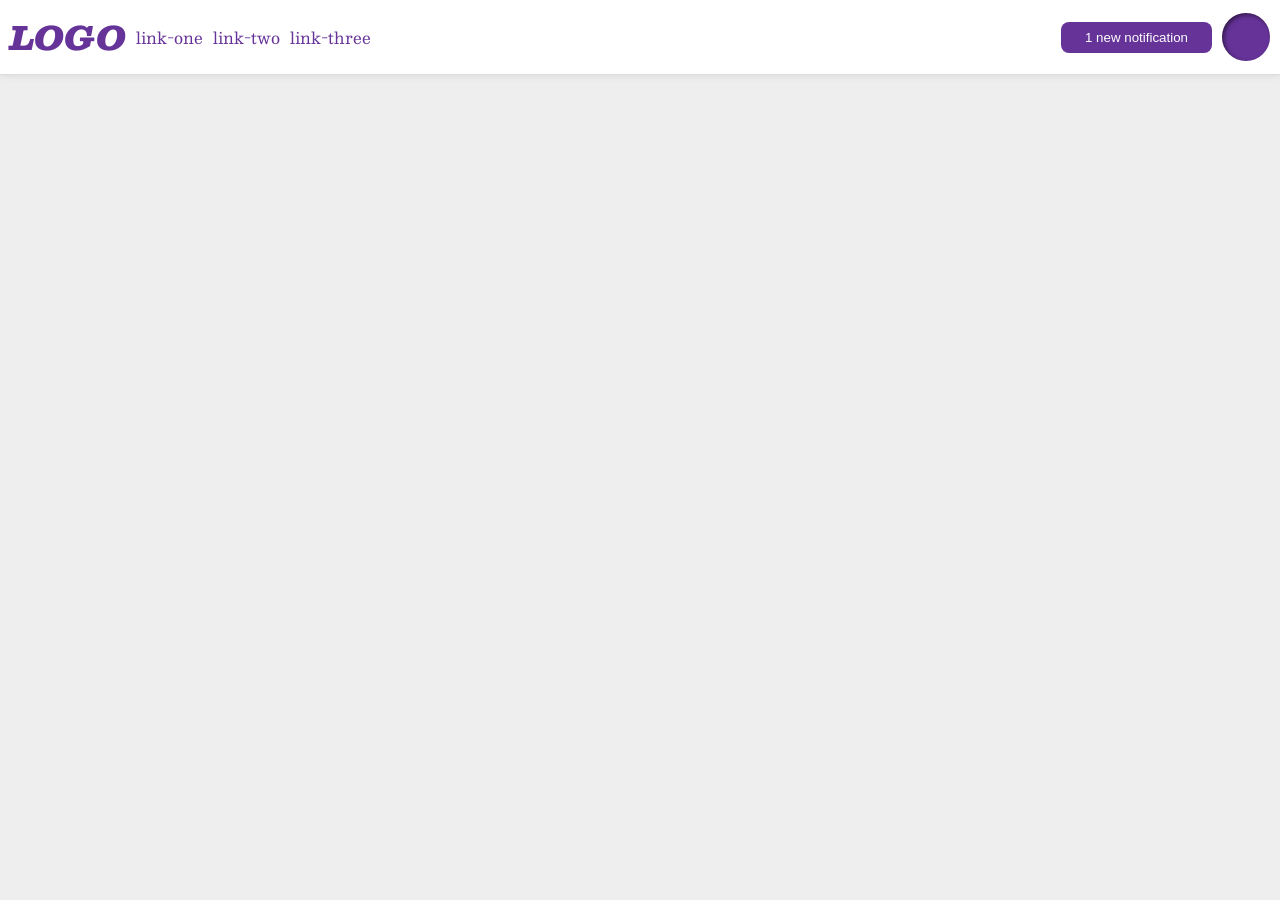
<file: foundations/flex/03-flex-header-2/index.html>
<!DOCTYPE html>
<html lang="en">
  <head>
    <meta charset="UTF-8">
    <meta http-equiv="X-UA-Compatible" content="IE=edge">
    <meta name="viewport" content="width=device-width, initial-scale=1.0">
    <title>Flex Header 2</title>
    <link rel="stylesheet" href="style.css">
  </head>
  <body>

    <div class="header">

      <div class="header_left">
        <div class="logo">
          LOGO
        </div>
        <ul class="links">
          <li><a href="https://google.com">link-one</a></li>
          <li><a href="https://google.com">link-two</a></li>
          <li><a href="https://google.com">link-three</a></li>
        </ul>
      </div>

      <div class="header_right">
        <div class="flex_button">
          <button class="notifications">
            1 new notification
          </button>
        </div>
        <div class="profile-image"></div>
      </div>

    </div>
  </body>
</html>
</file>
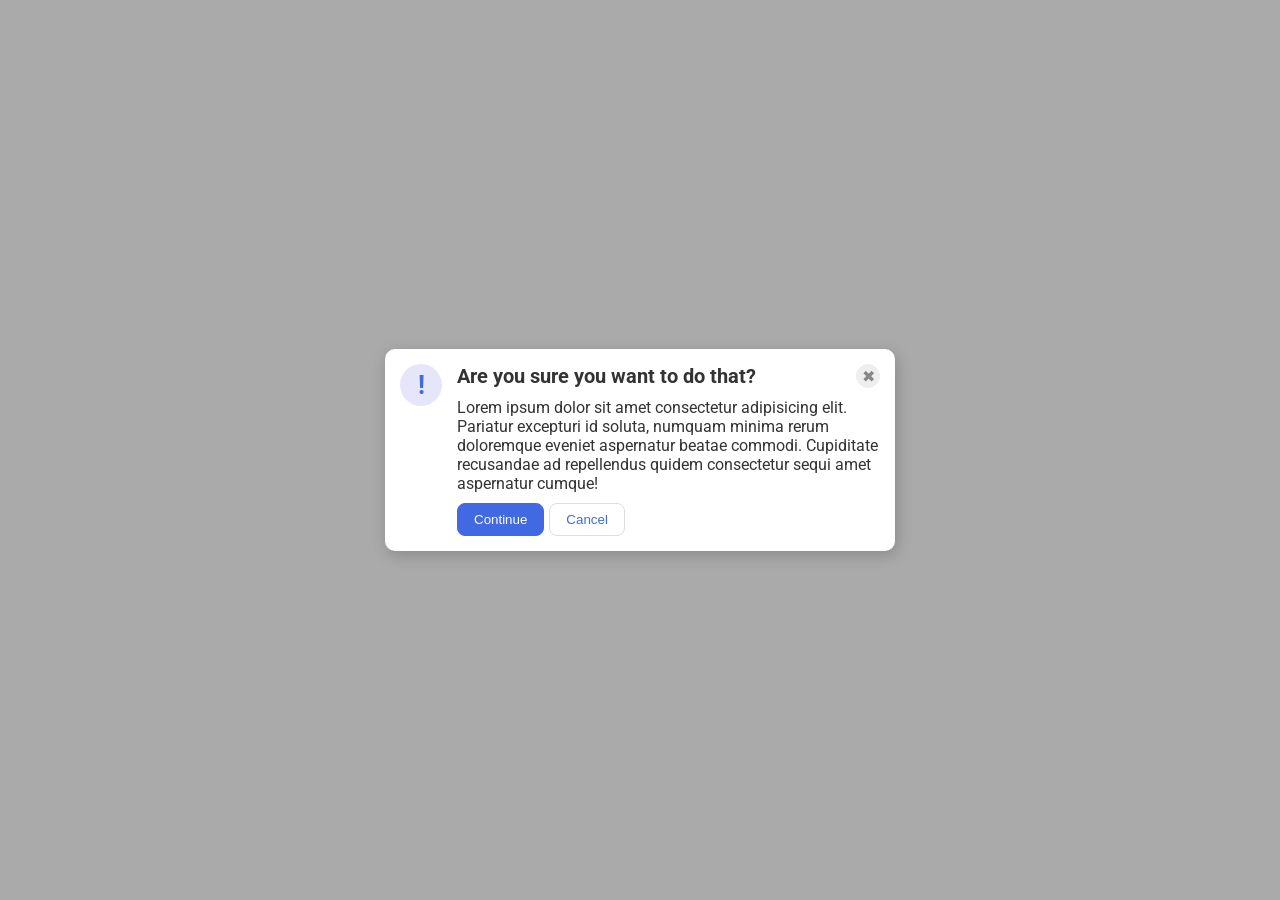
<file: foundations/flex/05-flex-modal/index.html>
<!DOCTYPE html>
<html lang="en">
  <head>
    <meta charset="UTF-8">
    <meta http-equiv="X-UA-Compatible" content="IE=edge">
    <meta name="viewport" content="width=device-width, initial-scale=1.0">
    <link rel="stylesheet" href="style.css">
    <title>Modal</title>
  </head>
  <body>
    <div class="modal">

      <div class="icon">!</div>
      <div class="container">
        <div class="header">Are you sure you want to do that?<button class="close-button">✖</button></div>
        <div class="text">Lorem ipsum dolor sit amet consectetur adipisicing elit. Pariatur excepturi id soluta, numquam minima rerum doloremque eveniet aspernatur beatae commodi. Cupiditate recusandae ad repellendus quidem consectetur sequi amet aspernatur cumque!</div>
        <div class="both_buttons">
          <button class="continue">Continue</button>
          <button class="cancel">Cancel</button>
        </div>
      </div>

    </div>
  </body>
</html>
</file>
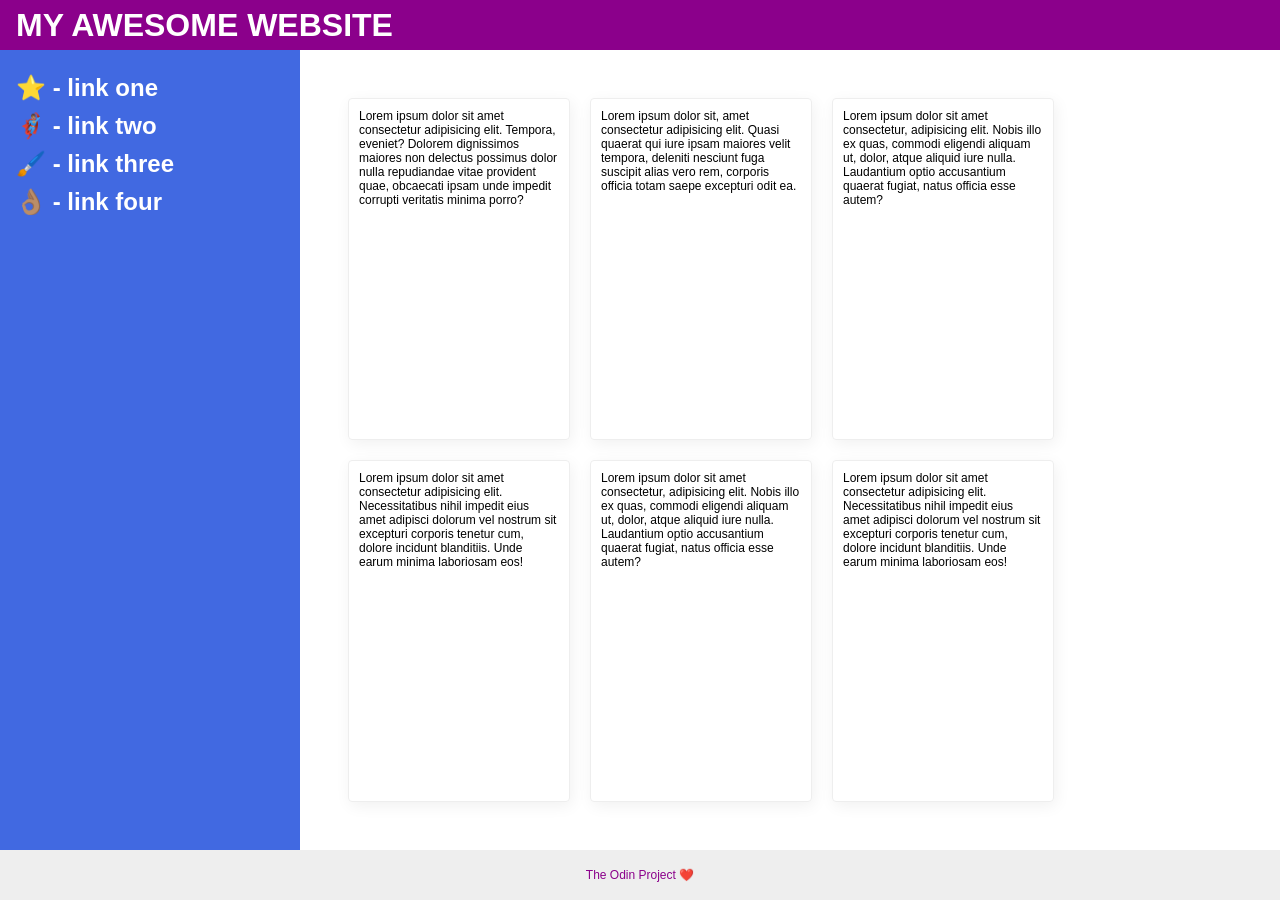
<file: foundations/flex/07-flex-layout-2/index.html>
<!DOCTYPE html>
<html lang="en">
  <head>
    <meta charset="UTF-8">
    <meta http-equiv="X-UA-Compatible" content="IE=edge">
    <meta name="viewport" content="width=device-width, initial-scale=1.0">
    <title>The Holy Grail</title>
    <link rel="stylesheet" href="style.css">
  </head>
  <body>
    <div class="header">
      MY AWESOME WEBSITE
    </div>
    <div class="nav-cards-container">
      <div class="sidebar">
        <ul>
          <li><a href="#">⭐ - link one</a></li>
          <li><a href="#">🦸🏽‍♂️ - link two</a></li>
          <li><a href="#">🖌️ - link three</a></li>
          <li><a href="#">👌🏽 - link four</a></li>
        </ul>
      </div>
      <div class="cards-container">
        <div class="card">Lorem ipsum dolor sit amet consectetur adipisicing elit. Tempora, eveniet? Dolorem dignissimos maiores non delectus possimus dolor nulla repudiandae vitae provident quae, obcaecati ipsam unde impedit corrupti veritatis minima porro?</div>
        <div class="card">Lorem ipsum dolor sit, amet consectetur adipisicing elit. Quasi quaerat qui iure ipsam maiores velit tempora, deleniti nesciunt fuga suscipit alias vero rem, corporis officia totam saepe excepturi odit ea.</div>
        <div class="card">Lorem ipsum dolor sit amet consectetur, adipisicing elit. Nobis illo ex quas, commodi eligendi aliquam ut, dolor, atque aliquid iure nulla. Laudantium optio accusantium quaerat fugiat, natus officia esse autem?</div>
        <div class="card">Lorem ipsum dolor sit amet consectetur adipisicing elit. Necessitatibus nihil impedit eius amet adipisci dolorum vel nostrum sit excepturi corporis tenetur cum, dolore incidunt blanditiis. Unde earum minima laboriosam eos!</div>
        <div class="card">Lorem ipsum dolor sit amet consectetur, adipisicing elit. Nobis illo ex quas, commodi eligendi aliquam ut, dolor, atque aliquid iure nulla. Laudantium optio accusantium quaerat fugiat, natus officia esse autem?</div>
        <div class="card">Lorem ipsum dolor sit amet consectetur adipisicing elit. Necessitatibus nihil impedit eius amet adipisci dolorum vel nostrum sit excepturi corporis tenetur cum, dolore incidunt blanditiis. Unde earum minima laboriosam eos!</div>
      </div>
    </div>
    <div class="footer">
      The Odin Project ❤️
    </div>
  </body>
</html>
</file>
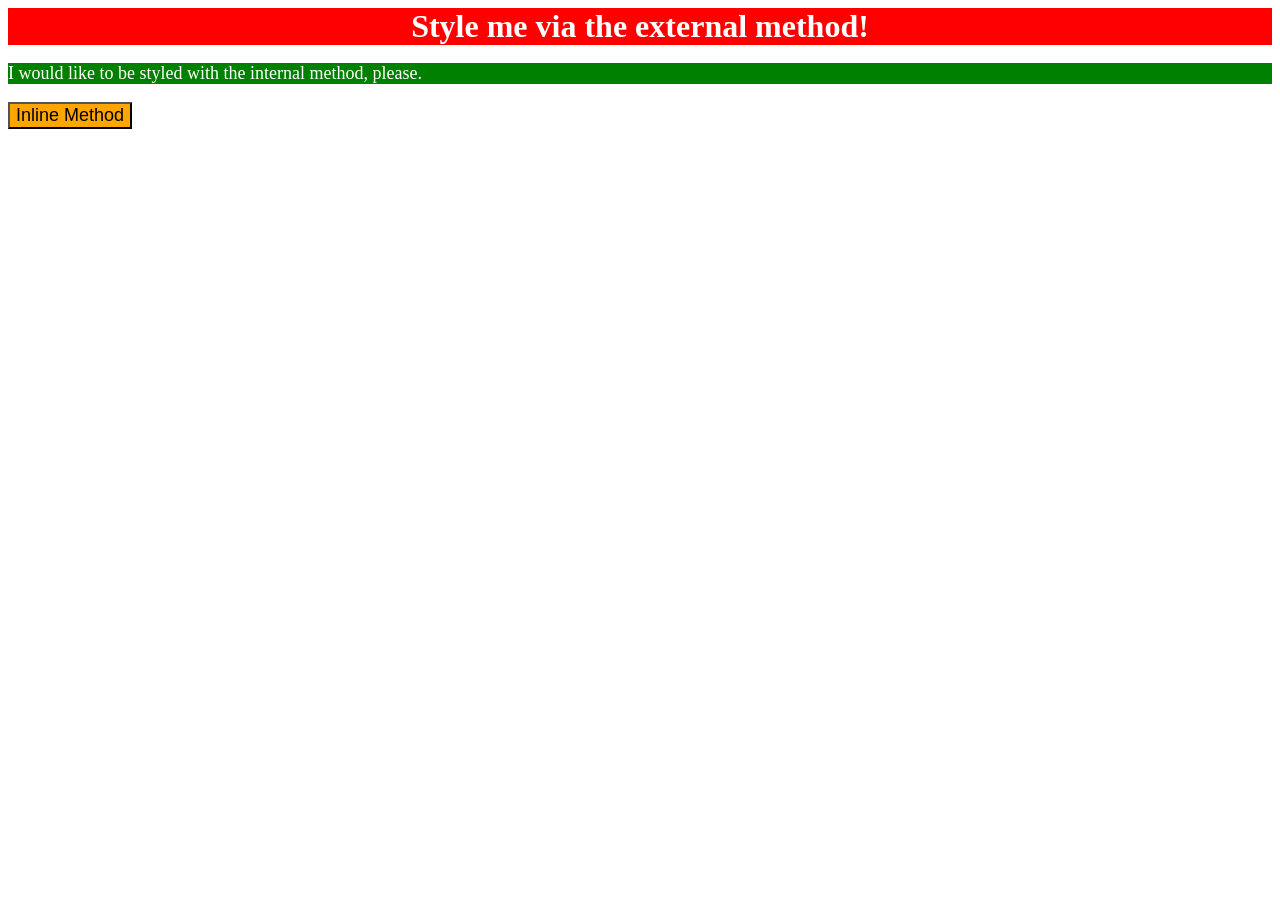
<file: foundations/intro-to-css/01-css-methods/index.html>
<!DOCTYPE html>
<html lang="en">
  <head>
    <link rel="stylesheet" href="styles.css">

    <style>
      p {
        background-color: green;
        color: white;
        font-size: 18px;
      }
    </style>

    <meta charset="UTF-8">
    <meta http-equiv="X-UA-Compatible" content="IE=edge">
    <meta name="viewport" content="width=device-width, initial-scale=1.0">
    <title>Methods for Adding CSS</title>
  </head>
  <body>
    <div>Style me via the external method!</div>
    <p>I would like to be styled with the internal method, please.</p>
    <button style="background-color: orange; font-size: 18px;">Inline Method</button>
  </body>
</html>
</file>
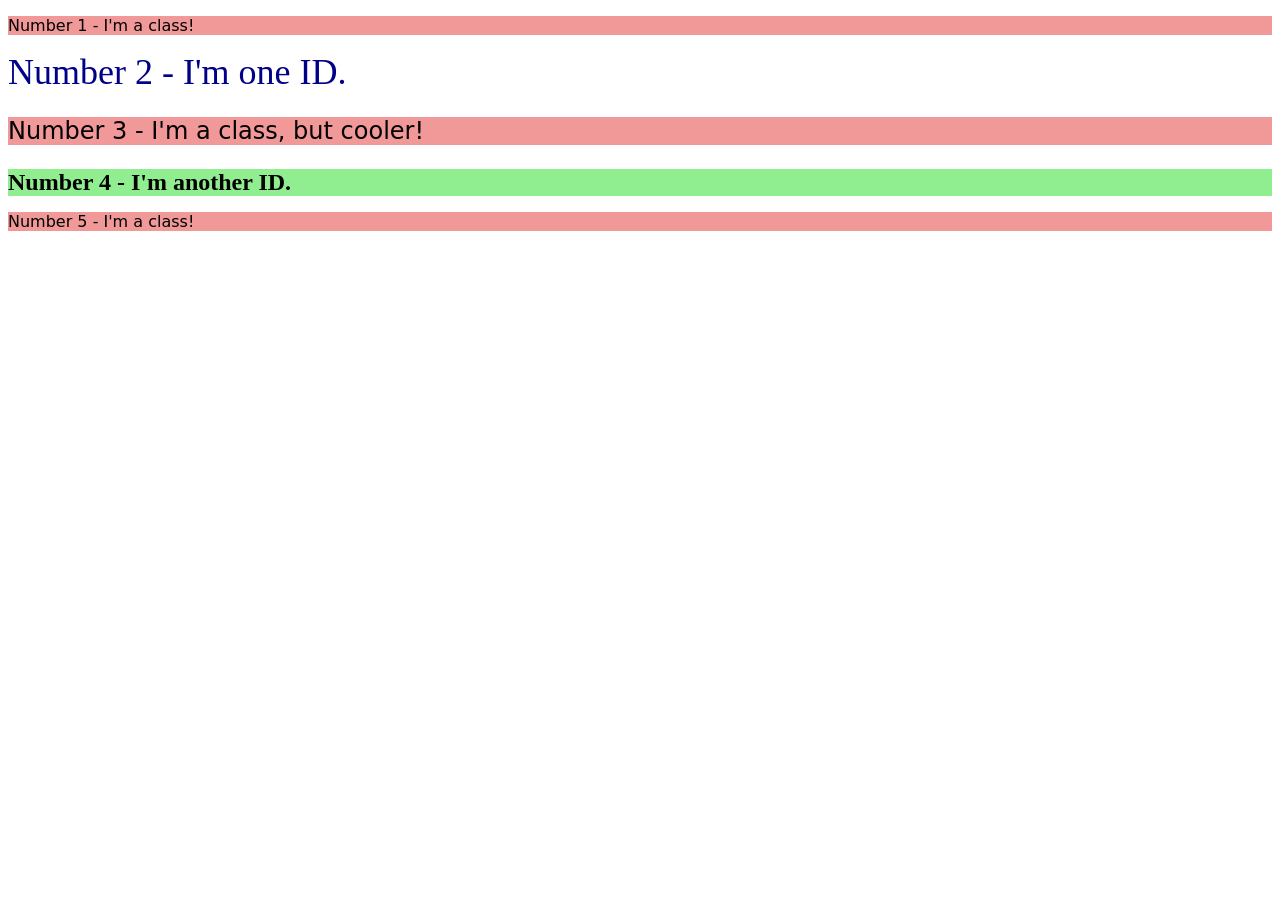
<file: foundations/intro-to-css/02-class-id-selectors/index.html>
<!DOCTYPE html>
<html lang="en">
  <head>
    <meta charset="UTF-8">
    <meta http-equiv="X-UA-Compatible" content="IE=edge">
    <meta name="viewport" content="width=device-width, initial-scale=1.0">
    <title>Class and ID Selectors</title>
    <link rel="stylesheet" href="style.css">
  </head>
  <body>
    <p class="odd">Number 1 - I'm a class!</p>
    <div id="second">Number 2 - I'm one ID.</div>
    <p class="odd third">Number 3 - I'm a class, but cooler!</p>
    <div id="fourth">Number 4 - I'm another ID.</div>
    <p class="odd">Number 5 - I'm a class!</p>
  </body>
</html>
</file>
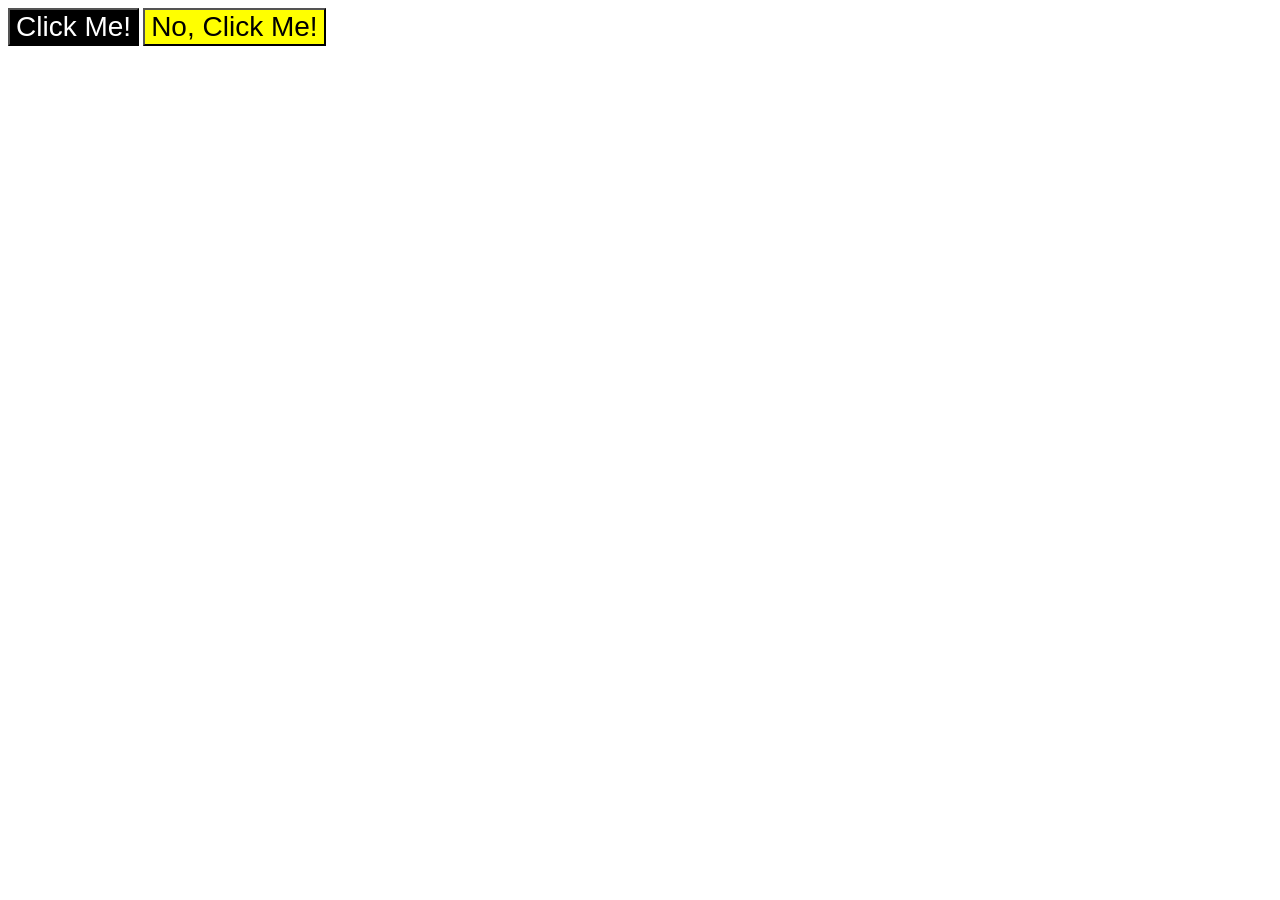
<file: foundations/intro-to-css/03-grouping-selectors/index.html>
<!DOCTYPE html>
<html lang="en">
  <head>
    <meta charset="UTF-8">
    <meta http-equiv="X-UA-Compatible" content="IE=edge">
    <meta name="viewport" content="width=device-width, initial-scale=1.0">
    <title>Grouping Selectors</title>
    <link rel="stylesheet" href="style.css">
  </head>
  <body>
    <button class="btn_one">Click Me!</button>
    <button class="btn_two">No, Click Me!</button>
  </body>
</html>
</file>
<file: foundations/flex/03-flex-header-2/style.css>
/* this is some magical font-importing.  
you'll learn about it later. */
@import url('https://fonts.googleapis.com/css2?family=Besley:ital,wght@0,400;1,900&display=swap');

body {
  margin: 0;
  background: #eee;
  font-family: Besley, serif;
}

.header {
  background: white;
  border-bottom: 1px solid #ddd;
  box-shadow: 0 0 8px rgba(0,0,0,.1);
  display: flex;
  justify-content: space-between;
  align-items: center;
  padding: 10px;
}

.header_left, .header_right {
  display: flex;
  gap: 10px;
  align-items: center;
}

.profile-image {
  background: rebeccapurple;
  box-shadow: inset 2px 2px 4px rgba(0,0,0,.5);
  border-radius: 50%;
  width: 48px;
  height: 48px;
}

.logo {
  color: rebeccapurple;
  font-size: 32px;
  font-weight: 900;
  font-style: italic;
}


button {
  border: none;
  border-radius: 8px;
  background: rebeccapurple;
  color: white;
  padding: 8px 24px;
}

a {
  /* this removes the line under our links */
  text-decoration: none;
  color: rebeccapurple;
}

ul {
  list-style-type: none;
  display: flex;
  gap: 10px;
  padding: 0;
  margin: 0;
}
</file>
<file: foundations/flex/05-flex-modal/style.css>
@import url('https://fonts.googleapis.com/css2?family=Roboto:wght@400;700&display=swap');

html, body {
  height: 100%;
}

body {
  font-family: Roboto, sans-serif;
  margin: 0;
  background: #aaa;
  color: #333;
  /* I'll give you this one for free lol */
  display: flex;
  align-items: center;
  justify-content: center;
}

.modal {
  background: white;
  width: 480px;
  border-radius: 10px;
  box-shadow: 2px 4px 16px rgba(0,0,0,.2);
  padding: 15px;
  
  display: flex;
  gap: 15px;
}

.header {
  display: flex;
  justify-content: space-between;
  font-weight: bold;
  font-size: 20px;
}

.container {
  display: flex;
  flex-flow: column;
  gap: 10px;
}

.both_buttons {
  display: flex;
  gap: 5px;
}

.icon {
  color: royalblue;
  font-size: 26px;
  font-weight: 700;
  background: lavender;
  width: 42px;
  height: 42px;
  border-radius: 50%;
  display: flex;
  align-items: center;
  justify-content: center;

  flex-shrink: 0;
}

.close-button {
  background: #eee;
  border-radius: 50%;
  color: #888;
  font-weight: 400;
  font-size: 16px;
  height: 24px;
  width: 24px;
  display: flex;
  align-items: center;
  justify-content: center;
  border: 1px solid #eee;
  padding: 0;
}

button {
  cursor: pointer;
  padding: 8px 16px;
  border-radius: 8px;
}

button.continue {
  background: royalblue;
  border: 1px solid royalblue;
  color: white;
}

button.cancel {
  background: white;
  border: 1px solid #ddd;
  color: royalblue;
}
</file>
<file: foundations/flex/07-flex-layout-2/style.css>
body {
  font-family: -apple-system, BlinkMacSystemFont, 'Segoe UI', Roboto, Oxygen, Ubuntu, Cantarell, 'Open Sans', 'Helvetica Neue', sans-serif;
  margin: 0;
  min-height: 100vh;
  display: flex;
  flex-flow: column;
  justify-content: space-between;
}

ul {
  list-style: none;
  padding: 0 16px;
  display: flex;
  flex-flow: column;
  gap: 10px;
  font-weight: bold;
}

a {
  text-decoration: none;
  color: white;
}

.header {
  height: 72px;
  background: darkmagenta;
  color: white;
  font-weight: 900;
  font-size: 32px;
  padding: 0 16px;

  display: flex;
  justify-items: flex-start;
  align-items: center;
}

.footer {
  height: 72px;
  background: #eee;
  color: darkmagenta;
  font-size: 12px;

  display: flex;
  justify-content: center;
  align-items: center;
}

.sidebar {
  width: 300px;
  background: royalblue;
  box-sizing: border-box;
  text-align: left;
  flex-shrink: 0;
  font-size: 24px;
}

.card {
  border: 1px solid #eee;
  box-shadow: 2px 4px 16px rgba(0,0,0,.06);
  border-radius: 4px;
  width: 200px;
  padding: 10px;
  font-size: 12px;
}

.nav-cards-container {
  display: flex;
  flex-grow: 1;
}

.cards-container {
  display: flex;
  flex-flow: row wrap;
  gap: 20px;
  padding: 48px;
  flex-basis: 4;
}

.header, .footer {
  height: 50px;
}
</file>
<file: foundations/intro-to-css/01-css-methods/styles.css>
div {
    background-color: red;
    color: white;
    font-size: 32px;
    text-align: center;
    font-weight: bold;
}
</file>
<file: foundations/intro-to-css/02-class-id-selectors/style.css>
.odd {
    background-color: #f19999;
    font-family: Verdana, DejaVu Sans, sans-serif;
}

#second {
    color: rgb(0, 0, 136);
    font-size: 36px;

}

.third {
    font-size: 24px;
}

#fourth {
    font-size: 24px;
    font-weight: bold;
    background-color: #90ee90;
}
</file>
<file: foundations/intro-to-css/03-grouping-selectors/style.css>
.btn_one {
    background-color: black;
    color: white;
}

.btn_two {
    background-color: yellow;
}

.btn_one, .btn_two {
    font-size: 28px;
    font-family: Helvetica, "Times New Roman", sans-serif;
}
</file>
